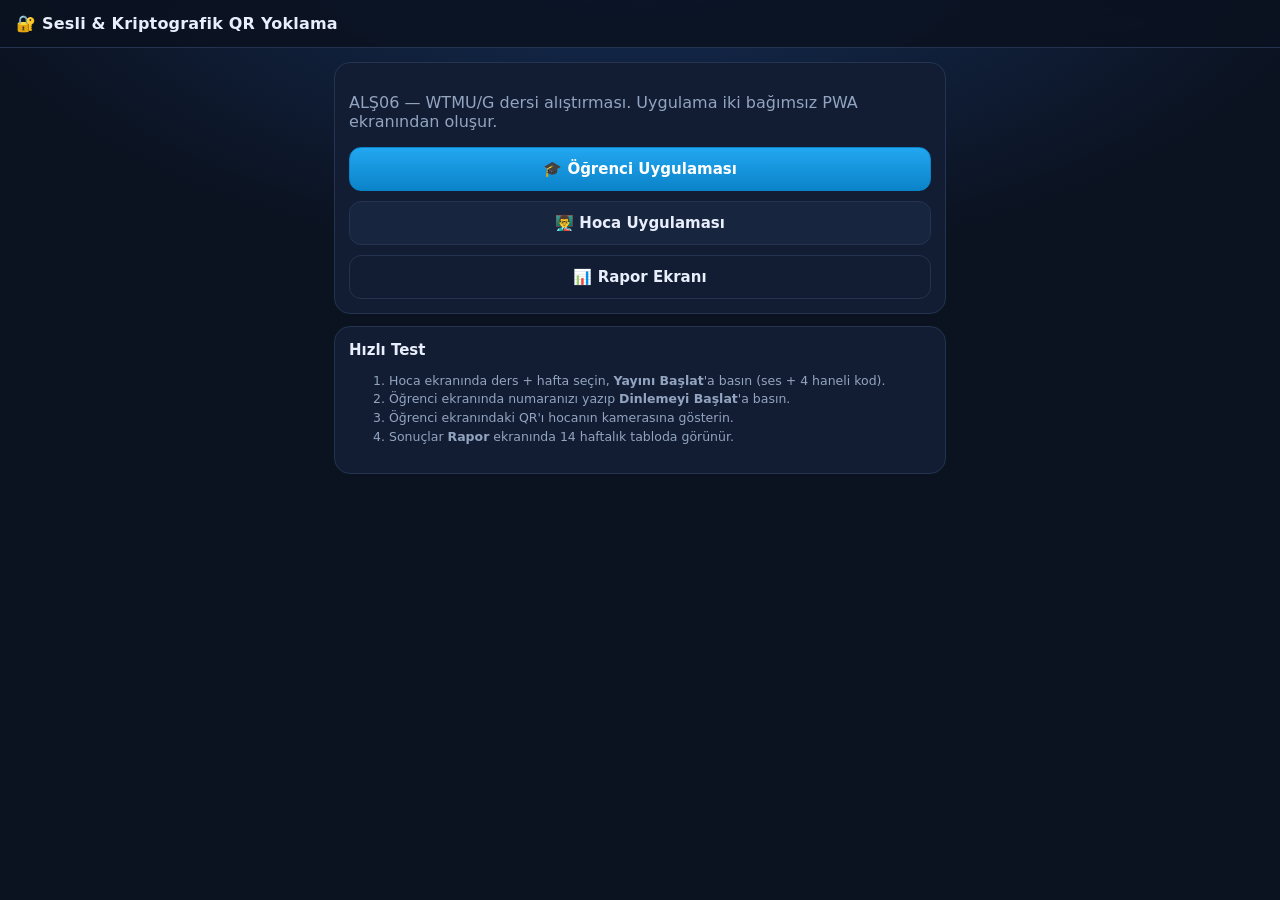
<file: index.html>
<!DOCTYPE html>
<html lang="tr">
<head>
<meta charset="utf-8" />
<meta name="viewport" content="width=device-width,initial-scale=1,viewport-fit=cover" />
<title>Sesli & Kriptografik QR Yoklama</title>
<meta name="theme-color" content="#0ea5e9" />
<link rel="icon" href="icons/icon.svg" type="image/svg+xml" />
<link rel="stylesheet" href="app.css" />
</head>
<body>
<header class="top"><h1>🔐 Sesli &amp; Kriptografik QR Yoklama</h1></header>
<main class="wrap">
  <section class="card">
    <p class="muted">ALŞ06 — WTMU/G dersi alıştırması. Uygulama iki bağımsız PWA ekranından oluşur.</p>
    <a class="btn primary block" href="student.html">🎓 Öğrenci Uygulaması</a>
    <a class="btn block" href="lecturer.html">👨‍🏫 Hoca Uygulaması</a>
    <a class="btn ghost block" href="report.html">📊 Rapor Ekranı</a>
  </section>
  <section class="card">
    <h2 class="h2">Hızlı Test</h2>
    <ol class="muted small">
      <li>Hoca ekranında ders + hafta seçin, <b>Yayını Başlat</b>'a basın (ses + 4 haneli kod).</li>
      <li>Öğrenci ekranında numaranızı yazıp <b>Dinlemeyi Başlat</b>'a basın.</li>
      <li>Öğrenci ekranındaki QR'ı hocanın kamerasına gösterin.</li>
      <li>Sonuçlar <b>Rapor</b> ekranında 14 haftalık tabloda görünür.</li>
    </ol>
  </section>
</main>
<script src="common.js"></script>
</body>
</html>
</file>
<file: app.css>
:root{
  --bg:#0b1220; --card:#121d33; --line:#24334f; --txt:#e8eefb; --muted:#93a4c0;
  --accent:#38bdf8; --accent2:#0ea5e9; --ok:#22c55e; --warn:#f59e0b; --err:#ef4444;
}
*{box-sizing:border-box;-webkit-tap-highlight-color:transparent}
html,body{margin:0;padding:0}
body{
  background:radial-gradient(1200px 600px at 50% -10%,#16305a 0%,var(--bg) 60%);
  color:var(--txt);min-height:100vh;padding-bottom:48px;
  font-family:system-ui,-apple-system,"Segoe UI",Roboto,Arial,sans-serif;
}
header.top{
  display:flex;align-items:center;gap:10px;justify-content:space-between;
  padding:14px 16px;position:sticky;top:0;z-index:20;
  background:rgba(11,18,32,.85);backdrop-filter:blur(10px);border-bottom:1px solid var(--line);
}
header.top h1{font-size:16px;margin:0;font-weight:700;letter-spacing:.2px}
.wrap{max-width:640px;margin:0 auto;padding:14px}
.card{background:var(--card);border:1px solid var(--line);border-radius:16px;padding:14px;margin-bottom:12px}
.card.center{text-align:center}
.h2{font-size:15px;margin:0 0 8px}
.lbl{display:block;font-size:12px;text-transform:uppercase;letter-spacing:.8px;color:var(--muted);margin-bottom:6px}
.muted{color:var(--muted)}
.small{font-size:12.5px;line-height:1.5}
.inp{
  width:100%;padding:12px 14px;border-radius:12px;border:1px solid var(--line);
  background:#0d1729;color:var(--txt);font-size:16px;outline:none;
}
.inp:focus{border-color:var(--accent2)}
.row{display:flex;gap:10px;align-items:center;flex-wrap:wrap}
.btn{
  appearance:none;border:1px solid var(--line);background:#17253f;color:var(--txt);
  padding:12px 16px;border-radius:12px;font-size:15px;font-weight:600;cursor:pointer;
  display:inline-flex;align-items:center;justify-content:center;gap:8px;text-decoration:none;
}
.btn:active{transform:scale(.98)}
.btn.primary{background:linear-gradient(180deg,#22a7f0,#0b83c9);border-color:#0b83c9;color:#fff}
.btn.danger{background:linear-gradient(180deg,#ef4444,#b91c1c);border-color:#b91c1c;color:#fff}
.btn.ok{background:linear-gradient(180deg,#22c55e,#15803d);border-color:#15803d;color:#fff}
.btn.ghost{background:transparent}
.btn.sm{padding:8px 12px;font-size:13px;border-radius:10px}
.btn.block{display:flex;width:100%;margin-top:10px}
.btn[disabled]{opacity:.5;pointer-events:none}
select.inp{appearance:none}
.pill{
  display:inline-block;padding:6px 12px;border-radius:999px;font-size:12px;font-weight:700;
  background:#0d1729;border:1px solid var(--line);color:var(--muted);
}
.pill.ok{color:#0b1220;background:var(--ok);border-color:var(--ok)}
.pill.warn{color:#0b1220;background:var(--warn);border-color:var(--warn)}
.pill.err{color:#fff;background:var(--err);border-color:var(--err)}
.bigcode{
  font-family:ui-monospace,SFMono-Regular,Menlo,monospace;font-size:64px;font-weight:800;
  letter-spacing:10px;line-height:1.1;margin:6px 0 10px;
  background:linear-gradient(180deg,#7dd3fc,#0ea5e9);-webkit-background-clip:text;background-clip:text;color:transparent;
}
.digits{
  font-family:ui-monospace,monospace;font-size:26px;letter-spacing:8px;text-align:center;
  padding:10px;margin-top:10px;border-radius:12px;background:#0d1729;border:1px dashed var(--line);
}
.qr{width:280px;max-width:100%;height:auto;border-radius:12px;background:#fff;padding:8px;margin-top:10px}
.log{
  font-family:ui-monospace,monospace;font-size:12px;max-height:150px;overflow:auto;
  background:#0d1729;border:1px solid var(--line);border-radius:12px;padding:10px;line-height:1.6;
}
.log div{border-bottom:1px dashed #1c2b47;padding:2px 0}
.log div:last-child{border-bottom:none}
.result{border-radius:14px;padding:12px;margin-top:12px;border:1px solid var(--line);background:#0d1729}
.result.ok{border-color:var(--ok);box-shadow:0 0 0 2px rgba(34,197,94,.18) inset}
.result.warn{border-color:var(--warn);box-shadow:0 0 0 2px rgba(245,158,11,.18) inset}
.result.err{border-color:var(--err);box-shadow:0 0 0 2px rgba(239,68,68,.18) inset}
.result .title{font-weight:800;margin-bottom:6px}
.stu{display:flex;gap:12px;align-items:center;margin-top:10px}
.stu img{width:86px;height:86px;object-fit:cover;border-radius:12px;border:1px solid var(--line);background:#0d1729}
.stu .ph{width:86px;height:86px;border-radius:12px;border:1px solid var(--line);display:flex;align-items:center;justify-content:center;font-size:26px;font-weight:800;background:#16233c;color:var(--accent)}
.stu .meta{font-size:13px;line-height:1.6}
video#cam{width:100%;border-radius:14px;background:#000;display:none;margin-top:10px}
video#cam.on{display:block}
.tbl{width:100%;border-collapse:collapse;font-size:12.5px}
.tbl th,.tbl td{border:1px solid var(--line);padding:6px 4px;text-align:center}
.tbl th{background:#16233c;position:sticky;top:0}
.tbl td.name{text-align:left;white-space:nowrap;padding-left:8px}
.tbl td.yes{color:#22c55e;font-weight:800;background:rgba(34,197,94,.10)}
.tbl td.no{color:#ef4444;background:rgba(239,68,68,.07)}
.tbl td.tot{font-weight:800;color:var(--accent)}
.scroll{overflow:auto;border-radius:12px;border:1px solid var(--line);max-height:70vh}
</file>
